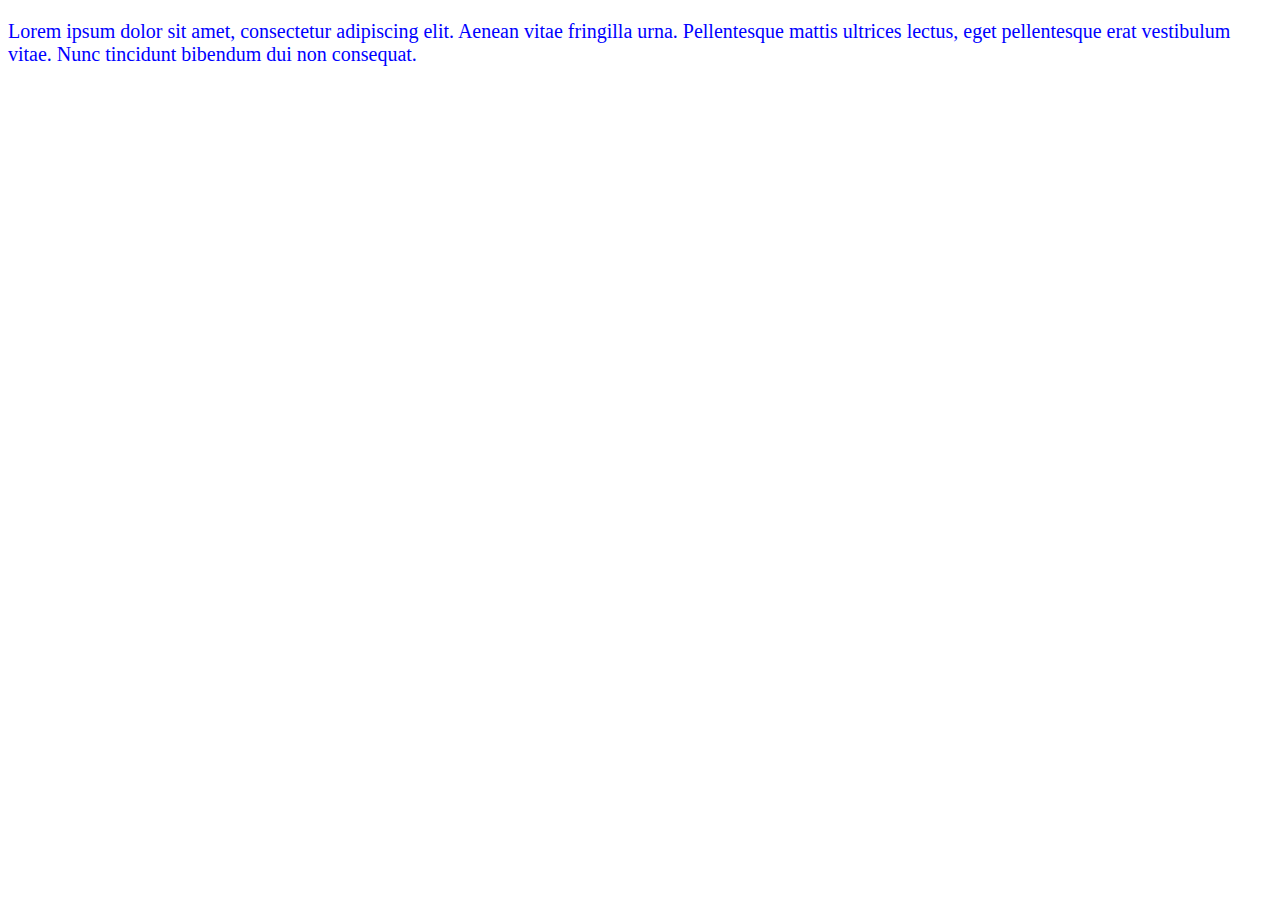
<file: index.html>
<!DOCTYPE html>
<html>
<head>
	<title>Media types </title>
	<link rel="stylesheet" type="text/css" media="screen" href="estilo.css">
	<link rel="stylesheet" type="text/css" media="print" href="estilo-impresso.css">
</head>
<body>

	<p>
		Lorem ipsum dolor sit amet, consectetur adipiscing elit. Aenean vitae fringilla urna. Pellentesque mattis ultrices lectus, eget pellentesque erat vestibulum vitae. Nunc tincidunt bibendum dui non consequat.
	</p>


</body>
</html>
</file>
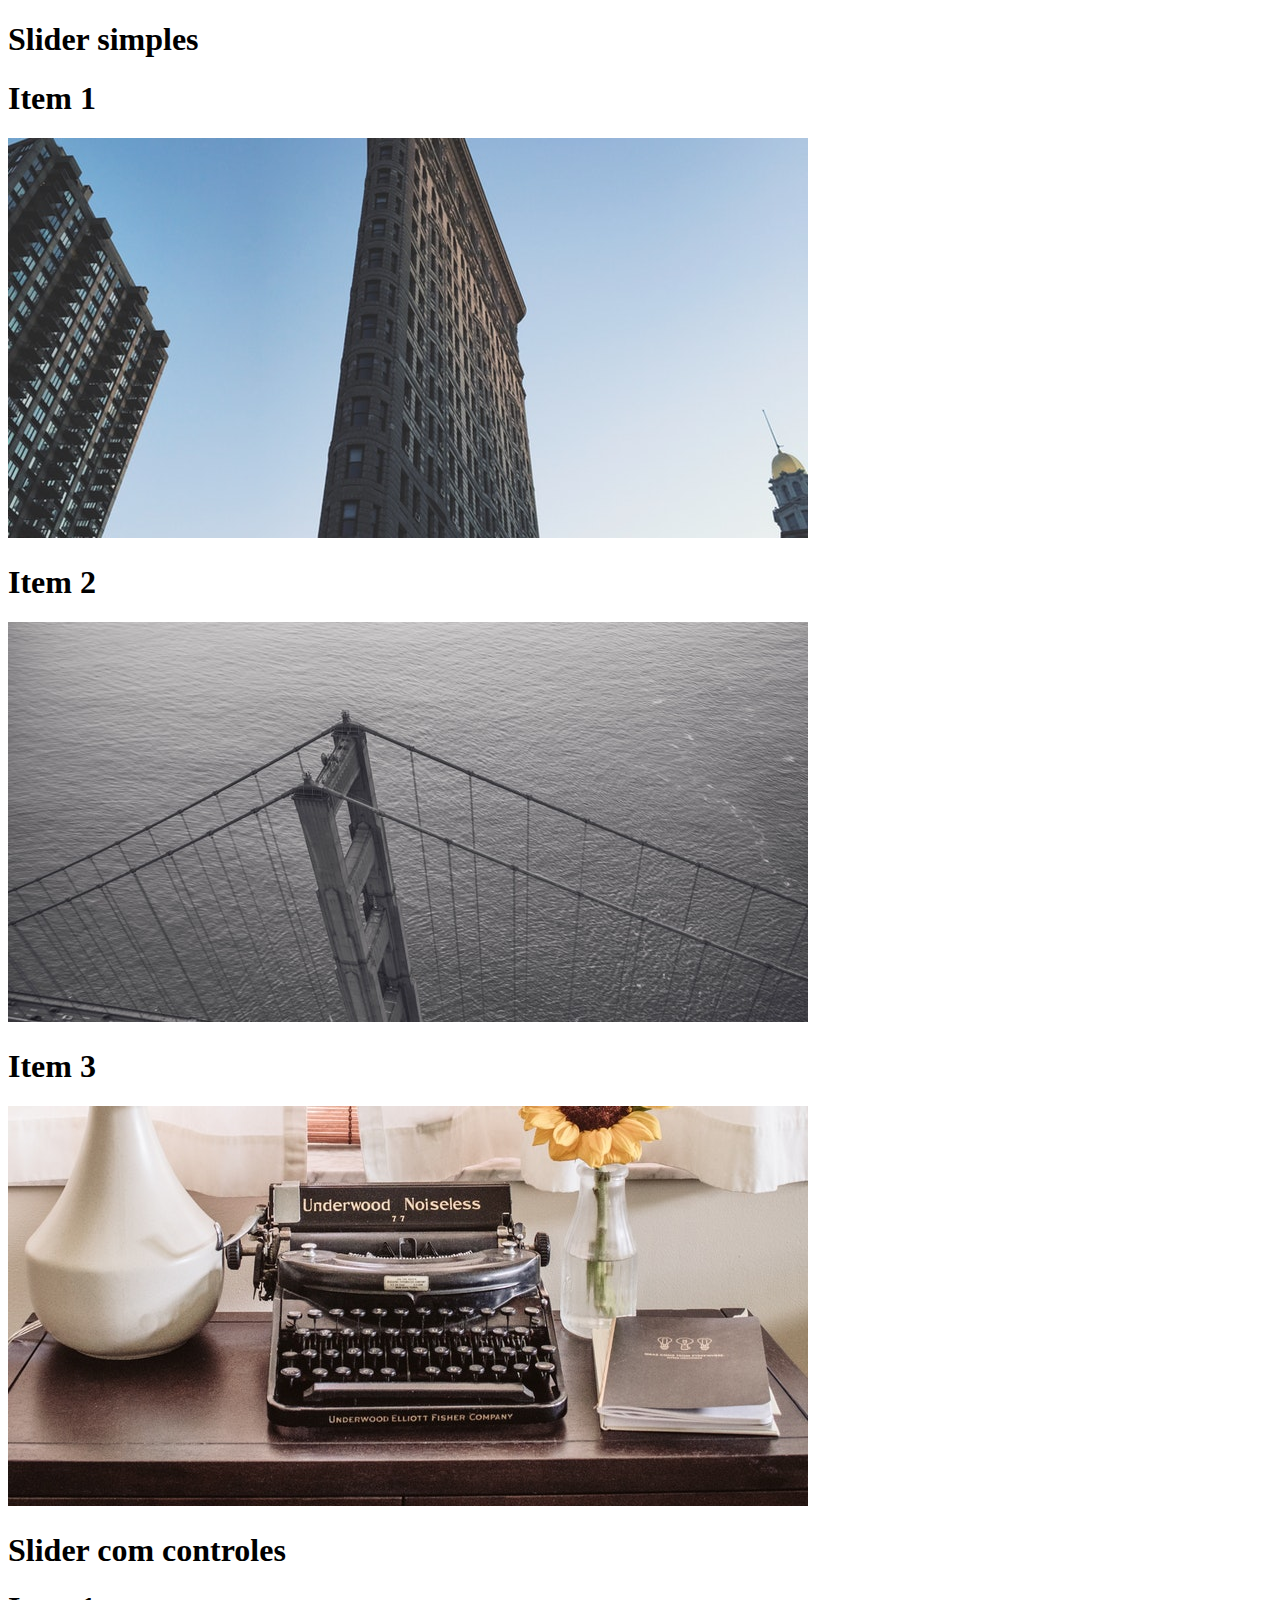
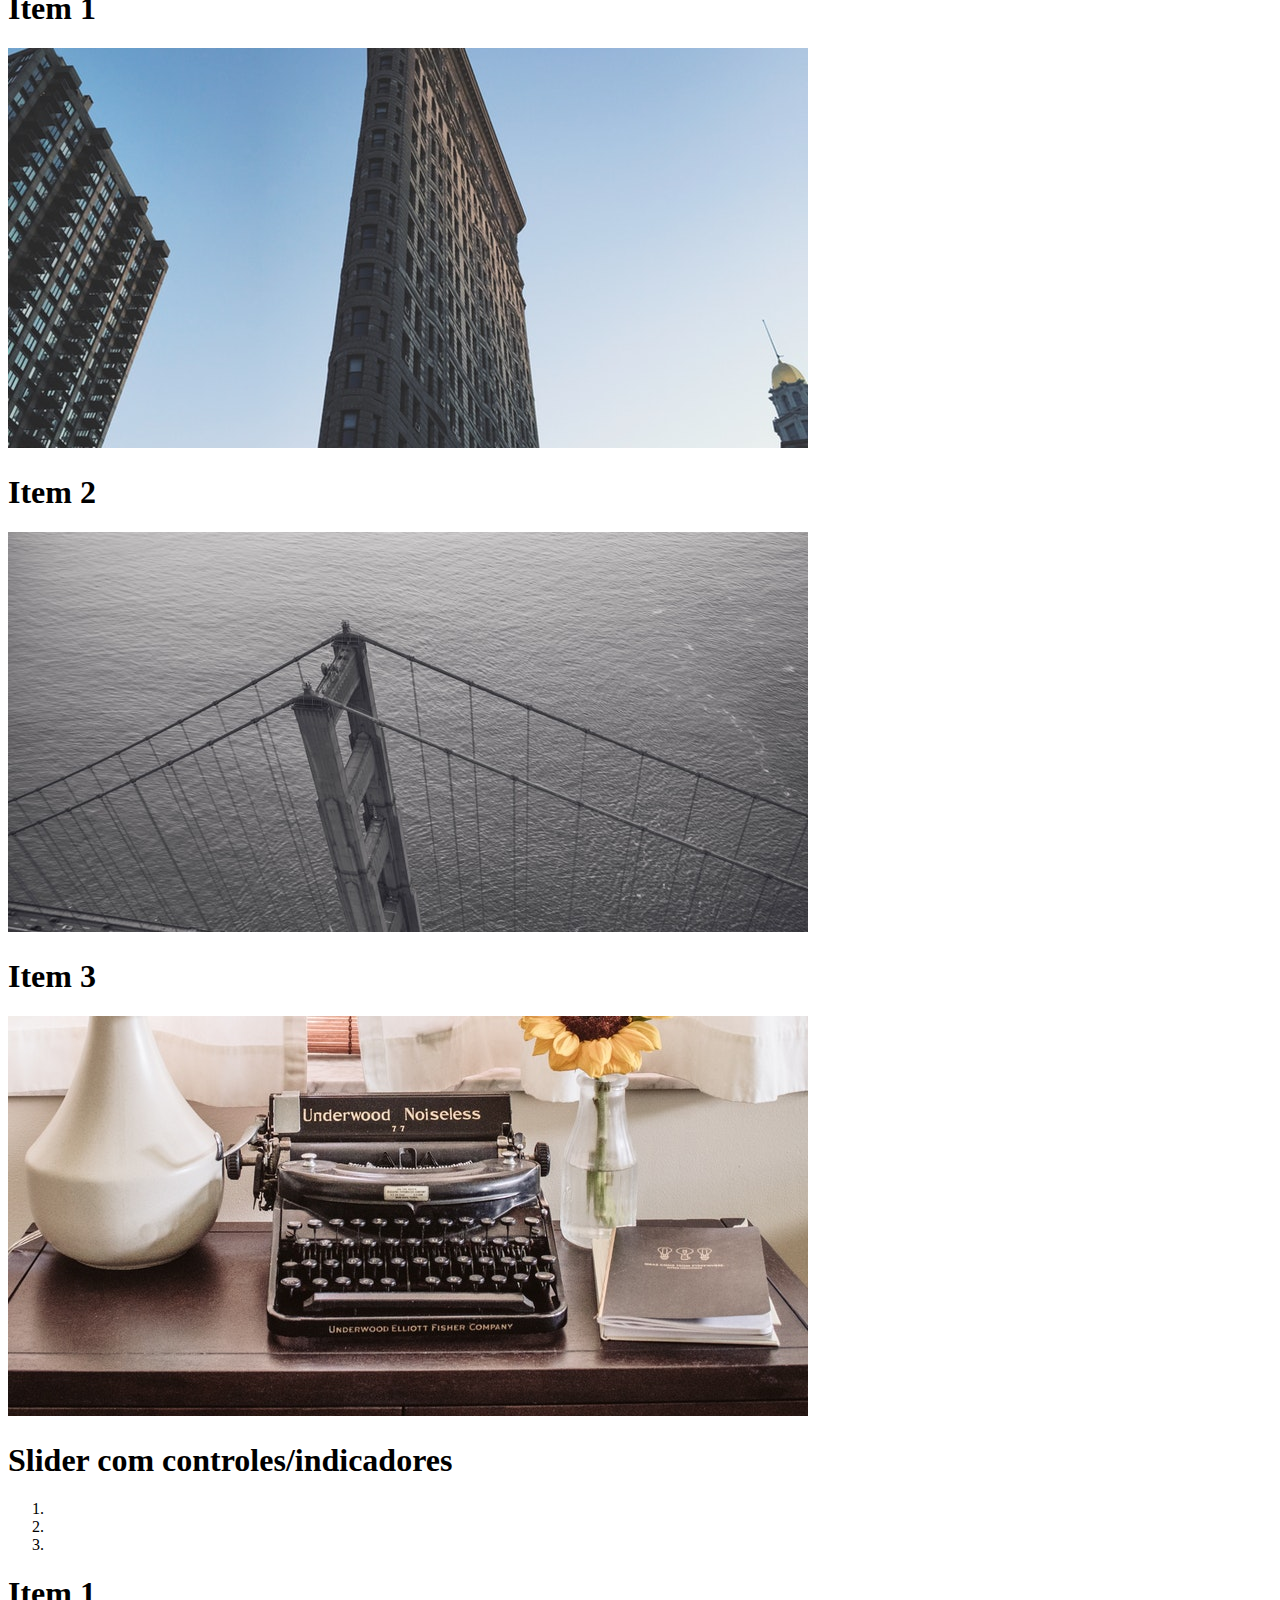
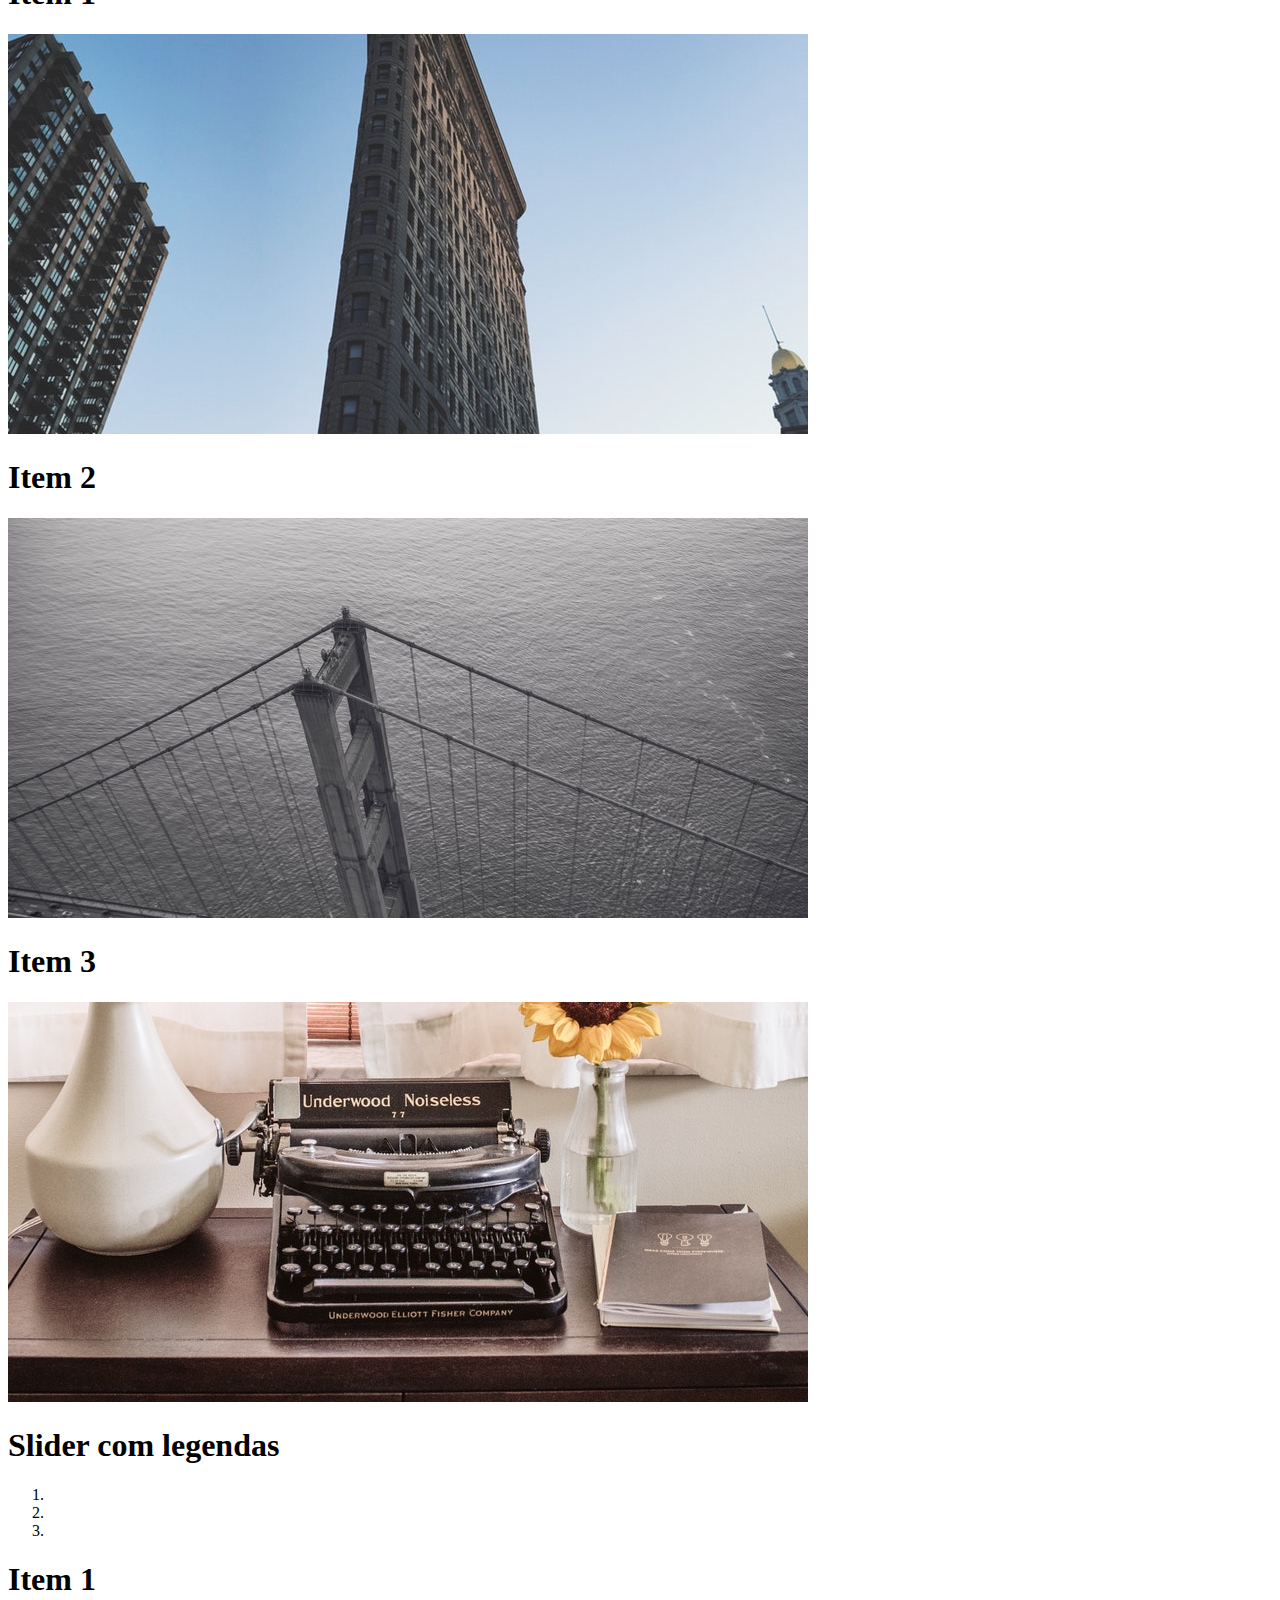
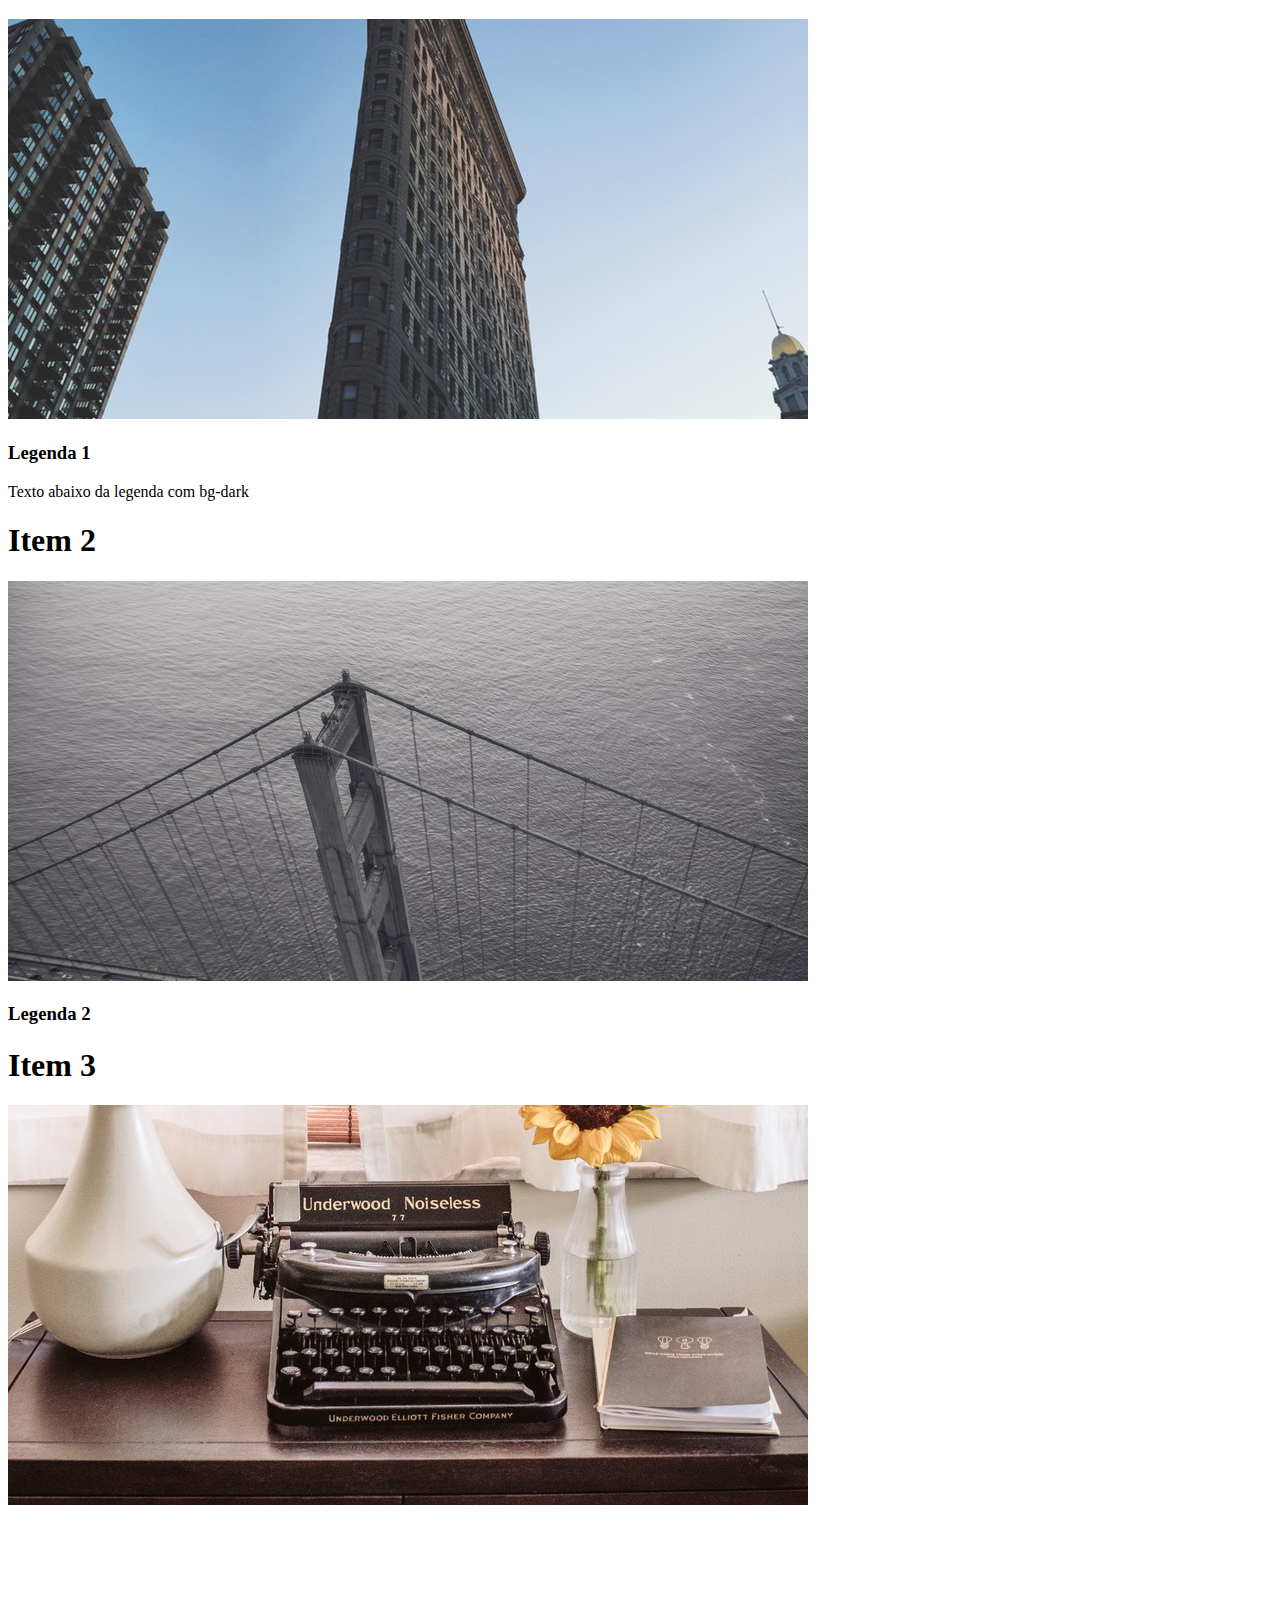
<file: carousel/apoio-carousel.html>
<!DOCTYPE html>
<html lang="pt-br">
  <head>
    <!-- Meta tags Obrigatórias -->
    <meta charset="utf-8">
    <meta name="viewport" content="width=device-width, initial-scale=1, shrink-to-fit=no">

    <!-- Bootstrap CSS -->
    <link rel="stylesheet" href="https://stackpath.bootstrapcdn.com/bootstrap/4.1.3/css/bootstrap.min.css" integrity="sha384-MCw98/SFnGE8fJT3GXwEOngsV7Zt27NXFoaoApmYm81iuXoPkFOJwJ8ERdknLPMO" crossorigin="anonymous">

    <!-- Font Awesome -->
    <link rel="stylesheet" href="https://use.fontawesome.com/releases/v5.3.1/css/all.css" integrity="sha384-mzrmE5qonljUremFsqc01SB46JvROS7bZs3IO2EmfFsd15uHvIt+Y8vEf7N7fWAU" crossorigin="anonymous">

    <title>Carousel Slider</title>
  </head>
  <body style="padding-bottom: 80px;">
    
    <div class="container"><!--Container -->
      <div class="row"><!--Row -->
        <div class="col-sm-8 m-auto"><!--col-sm8 -->
          
          <h1>Slider simples</h1>
          <div class="carousel slide" data-ride="carousel"> <!-- carousel -->
          	<div class="carousel-inner">  <!-- inner -->
          		
          		<div class="carousel-item active">
          			<h1>Item 1</h1>
          			<p>
          				<img src="img/imagem1.jpeg" class="img-fluid">
          			</p>
          		</div>
          		<div class="carousel-item">
          			<h1>Item 2</h1>
          			<p>
          				<img src="img/imagem2.jpeg" class="img-fluid">
          			</p>
          		</div>
          		<div class="carousel-item">
          			<h1>Item 3</h1>
          			<p>
          				<img src="img/imagem3.jpeg" class="img-fluid">
          			</p>
          		</div>
          		
          	</div> <!-- /inner -->
          </div>  <!-- /carousel -->
          

          <h1>Slider com controles</h1>
          <div id="carousel-controles" class="carousel slide" data-ride="carousel"> <!-- carousel -->
          	<div class="carousel-inner">  <!-- inner -->
          		
          		<div class="carousel-item active">
          			<h1>Item 1</h1>
          			<p>
          				<img src="img/imagem1.jpeg" class="img-fluid">
          			</p>
          		</div>
          		<div class="carousel-item">
          			<h1>Item 2</h1>
          			<p>
          				<img src="img/imagem2.jpeg" class="img-fluid">
          			</p>
          		</div>
          		<div class="carousel-item">
          			<h1>Item 3</h1>
          			<p>
          				<img src="img/imagem3.jpeg" class="img-fluid">
          			</p>
          		</div>
          		
          	</div> <!-- /inner -->
          	<!-- controles -->
          	<a href="#carousel-controles" class="carousel-control-prev" data-slide="prev">
          		<span class="carousel-control-prev-icon"></span>
          	</a>
          	<a href="#carousel-controles" class="carousel-control-next" data-slide="next">
          		<span class="carousel-control-next-icon"></span>
          	</a>
          	<!-- /controles -->
          </div>  <!-- /carousel -->

          <h1>Slider com controles/indicadores</h1>
        	<div id="carousel-indicadores" class="carousel slide" data-ride="carousel"> <!-- carousel -->

        	<!-- indicadores -->
        	<ol class="carousel-indicators">
        		<li class="active" data-target="#carousel-indicadores" data-slide-to="0"></li> 
        		<li data-target="#carousel-indicadores" data-slide-to="1"></li> 
        		<li data-target="#carousel-indicadores" data-slide-to="2"></li> 
        	</ol>
        	<!-- /indicadores -->

          	<div class="carousel-inner">  <!-- inner -->
          		
          		<div class="carousel-item active">
          			<h1>Item 1</h1>
          			<p>
          				<a href="https://source.unsplash.com/"><img src="img/imagem1.jpeg" class="img-fluid"></a>
          			</p>
          		</div>
          		<div class="carousel-item">
          			<h1>Item 2</h1>
          			<p>
          				<img src="img/imagem2.jpeg" class="img-fluid">
          			</p>
          		</div>
          		<div class="carousel-item">
          			<h1>Item 3</h1>
          			<p>
          				<img src="img/imagem3.jpeg" class="img-fluid">
          			</p>
          		</div>
          		
          	</div> <!-- /inner -->
          	<!-- controles -->
          	<a href="#carousel-indicadores" class="carousel-control-prev" data-slide="prev">
          		<span class="carousel-control-prev-icon"></span>
          	</a>
          	<a href="#carousel-indicadores" class="carousel-control-next" data-slide="next">
          		<span class="carousel-control-next-icon"></span>
          	</a>
          	<!-- /controles -->
          </div>  <!-- /carousel -->

          <h1>Slider com legendas</h1>
          <div id="carousel-legenda" class="carousel slide" data-ride="carousel"> <!-- carousel -->

        	<!-- indicadores -->
        	<ol class="carousel-indicators">
        		<li class="active" data-target="#carousel-legenda" data-slide-to="0"></li> 
        		<li data-target="#carousel-legenda" data-slide-to="1"></li> 
        		<li data-target="#carousel-legenda" data-slide-to="2"></li> 
        	</ol>
        	<!-- /indicadores -->

          	<div class="carousel-inner">  <!-- inner -->
          		
          		<div class="carousel-item active">
          			<h1>Item 1</h1>
          				<a href="https://source.unsplash.com/"><img src="img/imagem1.jpeg" class="img-fluid"></a>
          			<div class="carousel-caption bg-dark">
          				<h3>Legenda 1</h3>
          				<p>Texto abaixo da legenda com bg-dark</p>
          			</div>
          		</div>
          		<div class="carousel-item">
          			<h1>Item 2</h1>
          				<img src="img/imagem2.jpeg" class="img-fluid">
          				<div class="carousel-caption">
	          				<h3>Legenda 2</h3>
	          			</div>
          		</div>
          		<div class="carousel-item">
          			<h1>Item 3</h1>
          				<img src="img/imagem3.jpeg" class="img-fluid">
          		</div>
          		
          	</div> <!-- /inner -->
          	<!-- controles -->
          	<a href="#carousel-legenda" class="carousel-control-prev" data-slide="prev">
          		<span class="carousel-control-prev-icon"></span>
          	</a>
          	<a href="#carousel-legenda" class="carousel-control-next" data-slide="next">
          		<span class="carousel-control-next-icon"></span>
          	</a>
          	<!-- /controles -->
          </div>  <!-- /carousel -->

        </div><!--/col-sm8 -->
      </div><!--/Row -->
    </div><!--/Container -->

    <!-- JavaScript (Opcional) -->
    <!-- jQuery primeiro, depois Popper.js, depois Bootstrap JS -->
    <script src="https://code.jquery.com/jquery-3.3.1.slim.min.js" integrity="sha384-q8i/X+965DzO0rT7abK41JStQIAqVgRVzpbzo5smXKp4YfRvH+8abtTE1Pi6jizo" crossorigin="anonymous"></script>
    <script src="https://cdnjs.cloudflare.com/ajax/libs/popper.js/1.14.3/umd/popper.min.js" integrity="sha384-ZMP7rVo3mIykV+2+9J3UJ46jBk0WLaUAdn689aCwoqbBJiSnjAK/l8WvCWPIPm49" crossorigin="anonymous"></script>
    <script src="https://stackpath.bootstrapcdn.com/bootstrap/4.1.3/js/bootstrap.min.js" integrity="sha384-ChfqqxuZUCnJSK3+MXmPNIyE6ZbWh2IMqE241rYiqJxyMiZ6OW/JmZQ5stwEULTy" crossorigin="anonymous"></script>
  </body>
</html>
</file>
<file: estilo.css>
p{
	font-size: 20px;
	color: blue;
}
</file>
<file: estilo-impresso.css>
p{
	font-size: 60px;
	color: red;
}
</file>
